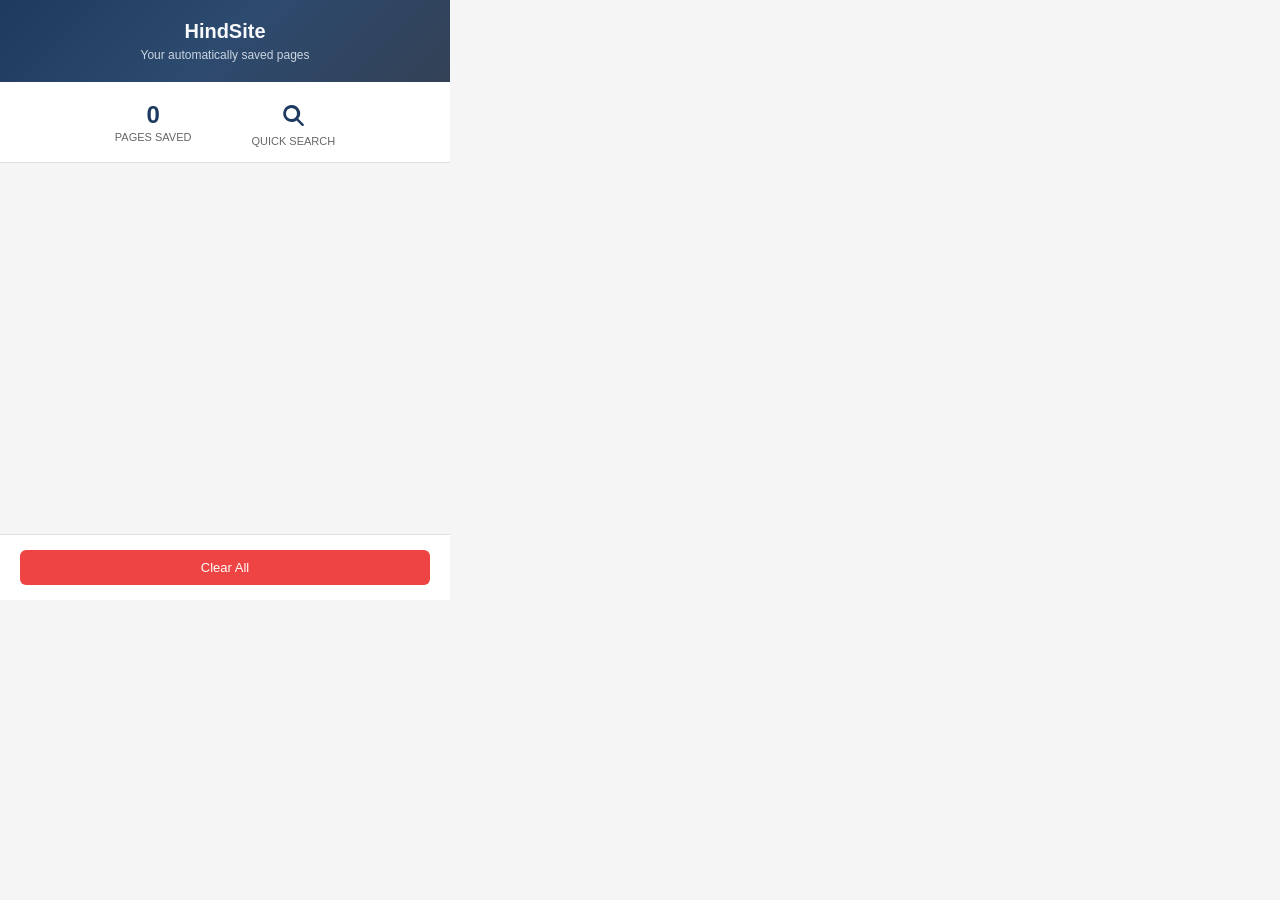
<file: src/popup/index.html>
<!DOCTYPE html>
<html lang="en">

<head>
  <meta charset="UTF-8">
  <meta name="viewport" content="width=device-width, initial-scale=1.0">
  <title>HindSite</title>

  <style>
    body {
      width: 450px;
      min-height: 300px;
      max-height: 600px;
      margin: 0;
      padding: 0;
      font-family: -apple-system, BlinkMacSystemFont, 'Segoe UI', Arial, sans-serif;
      background: #f5f5f5;
      display: flex;
      flex-direction: column;
      height: 600px;
      overflow: hidden;
    }

    .header {
      background: linear-gradient(135deg, #1e3a5f 0%, #2d4a6f 50%, #334155 100%);
      color: white;
      padding: 20px;
      text-align: center;
    }

    .header h1 {
      margin: 0;
      font-size: 20px;
      font-weight: 600;
      color: #f8fafc;
    }

    .header p {
      margin: 5px 0 0 0;
      font-size: 12px;
      color: #cbd5e1;
    }

    .stats {
      background: white;
      padding: 15px 20px;
      border-bottom: 1px solid #e0e0e0;
      display: flex;
      justify-content: center;
      gap: 60px;
      align-items: center;
    }

    .stats-item {
      text-align: center;
    }

    .stats-number {
      font-size: 24px;
      font-weight: bold;
      color: #1e3a5f;
    }

    .stats-label {
      font-size: 11px;
      color: #666;
      text-transform: uppercase;
      margin-top: 2px;
    }

    .pages-container {
      flex: 1;
      overflow-y: auto;
      padding: 10px;
    }

    .page-header {
      display: flex;
      align-items: flex-start;
      gap: 8px;
    }

    .page-item {
      background: white;
      border: 1px solid #e0e0e0;
      border-radius: 8px;
      padding: 15px;
      margin-bottom: 10px;
      cursor: pointer;
      transition: all 0.2s ease;
    }

    .page-item:hover {
      border-color: #1e3a5f;
      box-shadow: 0 2px 8px rgba(30, 58, 95, 0.15);
      transform: translateY(-2px);
    }

    .page-url {
      flex: 1;
      font-size: 13px;
      color: #1e3a5f;
      font-weight: 500;
      margin-bottom: 8px;
      word-break: break-all;
    }

    .icon-btn {
      appearance: none;
      border: none;
      background: transparent;
      padding: 6px;
      border-radius: 8px;
      line-height: 0;
      color: #9ca3af;
      cursor: pointer;
      flex: 0 0 auto;
    }

    .icon-btn:hover {
      background: #f3f4f6;
      color: #6b7280;
    }

    .icon-btn:active {
      background: #e5e7eb;
      color: #4b5563;
    }

    .icon-btn svg {
      width: 16px;
      height: 16px;
      display: block;
    }

    .icon-btn.quick-search-btn {
      color: #1e3a5f;
    }

    .icon-btn.quick-search-btn svg {
      width: 24px;
      height: 24px;
    }

    .icon-btn.quick-search-btn:hover {
      color: #2d4a6f;
    }

    .page-preview {
      font-size: 12px;
      color: #666;
      margin-bottom: 8px;
      line-height: 1.4;
      overflow: hidden;
      text-overflow: ellipsis;
      display: -webkit-box;
      -webkit-line-clamp: 2;
      line-clamp: 2;
      -webkit-box-orient: vertical;
    }

    .page-meta {
      display: flex;
      gap: 15px;
      font-size: 11px;
      color: #999;
      margin-top: 8px;
      padding-top: 8px;
      border-top: 1px solid #f0f0f0;
    }

    .meta-item {
      display: flex;
      align-items: center;
      gap: 4px;
    }

    .empty-state {
      text-align: center;
      padding: 60px 20px;
      color: #999;
    }

    .empty-state-icon {
      font-size: 48px;
      margin-bottom: 15px;
    }

    .empty-state-title {
      font-size: 16px;
      font-weight: 600;
      color: #666;
      margin-bottom: 8px;
    }

    .empty-state-text {
      font-size: 13px;
      line-height: 1.5;
    }

    .actions {
      padding: 15px 20px;
      background: white;
      border-top: 1px solid #e0e0e0;
      display: flex;
      gap: 10px;
      flex: 0 0 auto;
    }

    .btn {
      flex: 1;
      padding: 10px 15px;
      border: none;
      border-radius: 6px;
      font-size: 13px;
      font-weight: 500;
      cursor: pointer;
      transition: all 0.2s ease;
    }

    .btn-danger {
      background: #ef4444;
      color: white;
    }

    .btn-danger:hover {
      background: #dc2626;
    }

    .pages-container::-webkit-scrollbar {
      width: 6px;
    }

    .pages-container::-webkit-scrollbar-track {
      background: #f1f1f1;
    }

    .pages-container::-webkit-scrollbar-thumb {
      background: #ccc;
      border-radius: 3px;
    }

    .pages-container::-webkit-scrollbar-thumb:hover {
      background: #999;
    }
  </style>
</head>

<body>
  <div class="header">
    <h1>HindSite</h1>
    <p>Your automatically saved pages</p>
  </div>

  <div class="stats">
    <div class="stats-item">
      <div class="stats-number" id="totalPages">0</div>
      <div class="stats-label">Pages Saved</div>
    </div>
    <div class="stats-item">
      <button class="icon-btn quick-search-btn" id="quickSearchBtn" type="button" title="Quick Search (Alt+C)">
        <svg viewBox="0 0 24 24" fill="currentColor" aria-hidden="true">
          <path d="M10.5 2a8.5 8.5 0 0 1 6.778 13.776l5.221 5.221a1.2 1.2 0 0 1-1.697 1.697l-5.221-5.221A8.5 8.5 0 1 1 10.5 2zm0 3a5.5 5.5 0 1 0 0 11 5.5 5.5 0 0 0 0-11z"/>
        </svg>
      </button>
      <div class="stats-label">Quick Search</div>
    </div>
  </div>

  <div class="pages-container" id="pagesList">
    <!-- Pages will be inserted here -->
  </div>

  <div class="actions">
    <button class="btn btn-danger" id="clearBtn">Clear All</button>
  </div>

  <script src="index.js"></script>
</body>

</html>
</file>
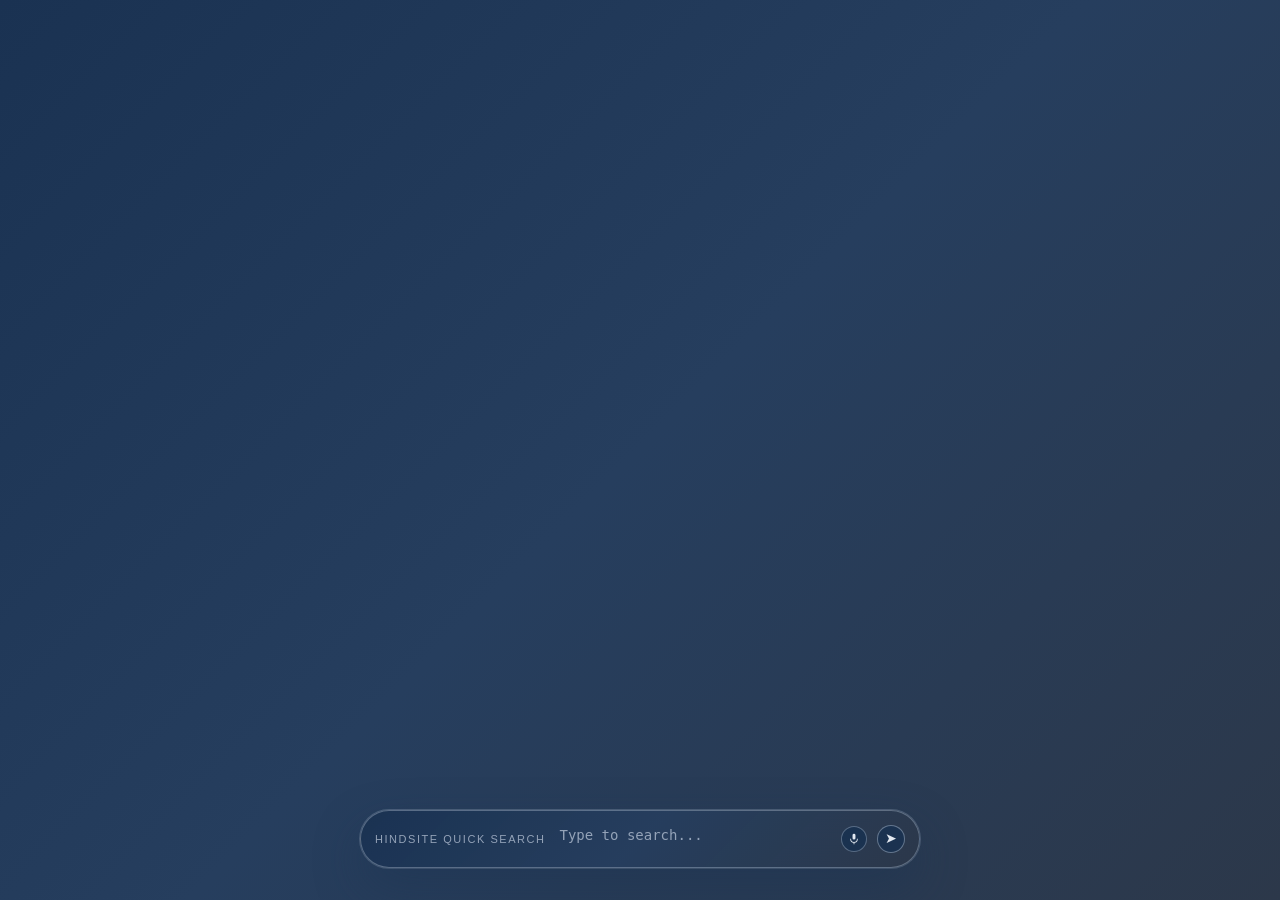
<file: src/quicksearch/index.html>
<!DOCTYPE html>
<html lang="en">
<head>
  <meta charset="UTF-8" />
  <meta name="viewport" content="width=device-width, initial-scale=1.0" />
  <title>HindSite Quick Search</title>
  <style>
    html, body {
      margin: 0;
      padding: 0;
      width: 100%;
      min-height: 100%;
      height: 100%;
      background: linear-gradient(135deg, #1a3252 0%, #263e5e 50%, #2c384a 100%);
      font-family: -apple-system, BlinkMacSystemFont, 'Segoe UI', Arial, sans-serif;
      box-sizing: border-box;
    }

    body.standalone {
      min-height: 100vh;
      display: flex;
      flex-direction: column;
      align-items: stretch;
      justify-content: flex-end;
      position: relative;
      padding-bottom: 32px;
    }

    /* Dims the quick-search window chrome when results are shown (focus on cards) */
    .qs-backdrop {
      position: fixed;
      inset: 0;
      background: rgba(15, 23, 42, 0.58);
      backdrop-filter: blur(8px);
      -webkit-backdrop-filter: blur(8px);
      opacity: 0;
      visibility: hidden;
      pointer-events: none;
      transition: opacity 0.22s ease, visibility 0.22s ease;
      z-index: 0;
    }

    body.qs-has-results .qs-backdrop,
    body.qs-search-loading .qs-backdrop {
      opacity: 1;
      visibility: visible;
      pointer-events: auto;
    }

    .qs-main {
      position: relative;
      z-index: 1;
      flex: 1;
      display: flex;
      flex-direction: column;
      align-items: center;
      justify-content: center;
      min-height: 0;
      width: 100%;
      pointer-events: none;
    }

    /* Sit result cards just above the search bar — no huge empty band above */
    body.qs-has-results .qs-main,
    body.qs-search-loading .qs-main {
      justify-content: flex-end;
      padding-bottom: 10px;
    }

    .qs-results {
      display: none;
      flex-direction: row;
      align-items: flex-start;
      justify-content: center;
      gap: clamp(12px, 2vw, 24px);
      width: min(96vw, 1800px);
      height: min(75vh, calc(100vh - 160px));
      min-height: 280px;
      max-height: 75vh;
      padding: 0 clamp(8px, 2vw, 24px);
      box-sizing: border-box;
      pointer-events: auto;
    }

    body.qs-results-visible .qs-results {
      display: flex;
    }

    /* Shrink-wrap row height to thumbnails + footer only */
    body.qs-has-results .qs-results {
      height: auto;
      min-height: 0;
      max-height: none;
      align-items: flex-start;
    }

    body.qs-results-visible:not(.qs-has-results) .qs-results {
      height: auto;
      min-height: 100px;
      max-height: none;
      align-items: center;
    }

    body.qs-search-loading .qs-results {
      min-height: 120px;
      align-items: center;
      justify-content: center;
    }

    .qs-loading-wrap {
      display: flex;
      flex-direction: column;
      align-items: center;
      justify-content: center;
      gap: 14px;
      padding: 32px 24px;
      width: 100%;
      box-sizing: border-box;
    }

    .qs-loading-spinner {
      width: 36px;
      height: 36px;
      border: 3px solid rgba(148, 163, 184, 0.22);
      border-top-color: #94a3b8;
      border-radius: 50%;
      animation: qs-spin 0.7s linear infinite;
    }

    .qs-loading-label {
      color: #94a3b8;
      font-size: 14px;
      letter-spacing: 0.02em;
    }

    @keyframes qs-spin {
      to {
        transform: rotate(360deg);
      }
    }

    .qs-results .result-card {
      flex: 1 1 0;
      min-width: 0;
      max-width: calc(33.333% - 12px);
      display: flex;
      flex-direction: column;
      background: rgba(255, 255, 255, 0.06);
      border-radius: 14px;
      border: 1px solid rgba(255, 255, 255, 0.1);
      overflow: hidden;
      cursor: pointer;
      transition: background 0.2s, box-shadow 0.2s, transform 0.2s;
      box-shadow: 0 12px 40px rgba(0, 0, 0, 0.35);
    }

    .qs-results .result-card:hover {
      background: rgba(255, 255, 255, 0.1);
      box-shadow: 0 16px 48px rgba(0, 0, 0, 0.45);
      transform: translateY(-2px);
    }

    .qs-results .result-thumb {
      flex: 0 0 auto;
      width: 100%;
      line-height: 0;
      background: rgba(0, 0, 0, 0.28);
    }

    .qs-results .result-thumb img {
      width: 100%;
      height: auto;
      display: block;
    }

    .qs-results .result-thumb-empty {
      min-height: 100px;
      display: flex;
      align-items: center;
      justify-content: center;
      color: #64748b;
      font-size: 12px;
      line-height: normal;
    }

    .qs-results .result-body {
      flex: 0 0 auto;
      padding: 6px 10px 8px;
      overflow: hidden;
    }

    .qs-results .result-head {
      color: #e2e8f0;
      font-weight: 600;
      font-size: 13px;
      line-height: 1.2;
      margin-bottom: 2px;
      font-family: -apple-system, BlinkMacSystemFont, 'Segoe UI', Arial, sans-serif;
    }

    .qs-results .result-url-preview {
      color: #94a3b8;
      font-size: 11px;
      line-height: 1.3;
      word-break: break-all;
      margin-bottom: 0;
    }

    .quicksearch-wrap {
      position: relative;
      z-index: 2;
      display: flex;
      flex-direction: column;
      align-items: center;
      justify-content: flex-end;
      width: min(560px, 92vw);
      margin: 0 auto;
      flex-shrink: 0;
      pointer-events: none;
    }

    .quicksearch-wrap .shell {
      pointer-events: auto;
      width: 100%;
    }

    body.standalone .shell {
      position: relative;
      z-index: 2;
    }

    .shell {
      width: 100%;
      box-sizing: border-box;
      padding: 12px 14px;
      border-radius: 999px;
      background: linear-gradient(135deg, rgba(26,50,82,0.96) 0%, rgba(38,62,94,0.94) 50%, rgba(44,56,74,0.92) 100%);
      box-shadow:
        0 20px 48px rgba(26,50,82,0.45),
        0 0 0 1px rgba(148,163,184,0.35);
      border: 1px solid rgba(148,163,184,0.5);
      backdrop-filter: blur(22px);
      display: flex;
      align-items: center;
      gap: 10px;
      color: #e2e8f0;
      opacity: 0;
      transform: translateY(18px) scale(0.985);
      transition: transform 180ms cubic-bezier(.2,.9,.2,1.15), opacity 180ms ease-out;
    }

    .shell.is-open {
      opacity: 1;
      transform: translateY(0) scale(1);
    }

    .hint {
      font-size: 11px;
      text-transform: uppercase;
      letter-spacing: 0.14em;
      color: #94a3b8;
      margin-right: 4px;
      flex: 0 0 auto;
      white-space: nowrap;
    }

    .input {
      flex: 1;
      border: none;
      outline: none;
      background: transparent;
      color: #f1f5f9;
      font-size: 14px;
      font-weight: 400;
      padding: 3px 0;
      resize: none;
      overflow: hidden;
      min-height: 20px;
      max-height: 120px;
      line-height: 1.35;
    }

    .input::placeholder {
      color: #94a3b8;
    }

    @keyframes hsMicPulse {
      0% {
        box-shadow: 0 0 0 0 rgba(255, 255, 255, 0.22);
      }
      70% {
        box-shadow: 0 0 0 10px rgba(255, 255, 255, 0);
      }
      100% {
        box-shadow: 0 0 0 0 rgba(255, 255, 255, 0);
      }
    }

    .mic-btn,
    .send-chip {
      transition: transform 0.18s ease-out;
    }

    .mic-btn:hover,
    .send-chip:hover {
      transform: scale(1.15);
    }

    .mic-btn:active,
    .send-chip:active {
      transform: scale(0.92);
    }

    .send-chip.press {
      transform: scale(0.88);
    }

    .mic-btn {
      flex: 0 0 auto;
      width: 26px;
      height: 26px;
      border-radius: 999px;
      border: 1px solid rgba(148,163,184,0.5);
      background: rgba(26,50,82,0.9);
      color: #e2e8f0;
      display: flex;
      align-items: center;
      justify-content: center;
      cursor: pointer;
      padding: 0;
    }

    .mic-btn.listening {
      border-color: rgba(255, 255, 255, 0.6);
      animation: hsMicPulse 1.1s ease-in-out infinite;
    }

    .send-chip {
      flex: 0 0 auto;
      font-size: 12px;
      width: 26px;
      height: 26px;
      border-radius: 999px;
      border: 1px solid rgba(148,163,184,0.6);
      background: rgba(26,50,82,0.9);
      color: #e2e8f0;
      display: flex;
      align-items: center;
      justify-content: center;
      cursor: pointer;
      user-select: none;
    }

    .send-chip span {
      transform: translateY(-1px);
      font-size: 14px;
    }

    .hint-kbd {
      position: absolute;
      bottom: 10px;
      right: 14px;
      font-size: 10px;
      color: #94a3b8;
      letter-spacing: 0.1em;
      text-transform: uppercase;
    }

  </style>
</head>
<body>
  <div class="qs-backdrop" id="qsBackdrop" aria-hidden="true"></div>
  <div class="qs-main">
    <div id="resultsContainer" class="qs-results"></div>
  </div>
  <div class="quicksearch-wrap">
  <div class="shell">
    <div class="hint">HindSite quick search</div>
    <textarea
      id="quickSearchInput"
      class="input"
      placeholder="Type to search..."
      autocomplete="off"
      spellcheck="false"
      rows="1"
    ></textarea>
    <button class="mic-btn" id="quickSearchMicBtn" type="button" title="Voice input (Alt+V)">
      <svg viewBox="0 0 24 24" width="14" height="14" aria-hidden="true">
        <path d="M12 3a2.5 2.5 0 0 1 2.5 2.5v5A2.5 2.5 0 0 1 12 13a2.5 2.5 0 0 1-2.5-2.5v-5A2.5 2.5 0 0 1 12 3Zm0 14a5 5 0 0 0 5-5 .75.75 0 0 1 1.5 0A6.5 6.5 0 0 1 12.75 18.47V21h-1.5v-2.53A6.5 6.5 0 0 1 5.5 12a.75.75 0 0 1 1.5 0 5 5 0 0 0 5 5Z" fill="currentColor"/>
      </svg>
    </button>
    <div class="send-chip" title="Send" role="button" tabindex="0">
      <span>➤</span>
    </div>
  </div>
  </div>

  <script src="index.js"></script>
</body>
</html>
</file>
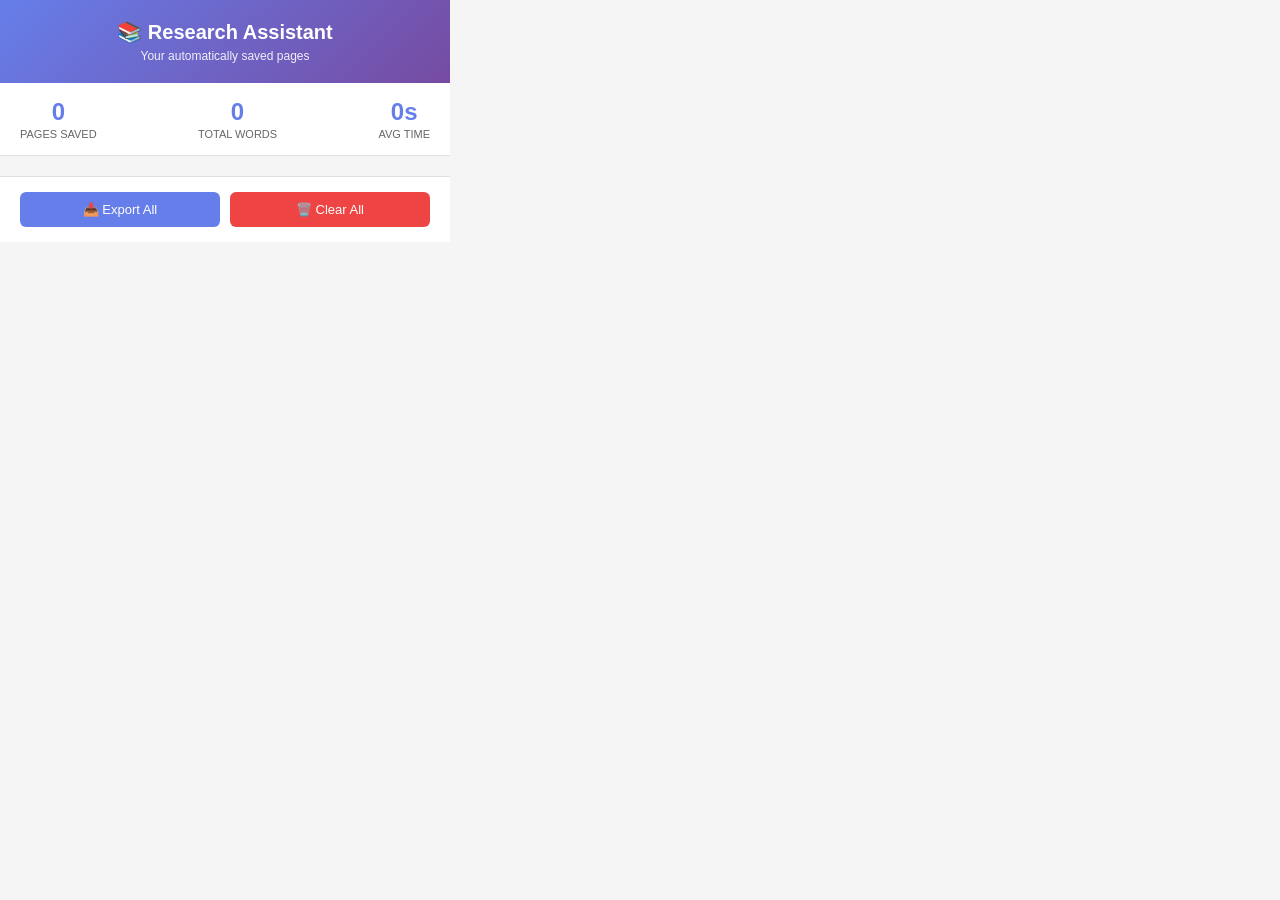
<file: popup.html>
<!DOCTYPE html>
<html lang="en">
<head>
  <meta charset="UTF-8">
  <meta name="viewport" content="width=device-width, initial-scale=1.0">
  <title>Research Assistant</title>
  
  <style>
    body {
      width: 450px;
      min-height: 300px;
      max-height: 600px;
      margin: 0;
      padding: 0;
      font-family: -apple-system, BlinkMacSystemFont, 'Segoe UI', Arial, sans-serif;
      background: #f5f5f5;
    }
    
    .header {
      background: linear-gradient(135deg, #667eea 0%, #764ba2 100%);
      color: white;
      padding: 20px;
      text-align: center;
    }
    
    .header h1 {
      margin: 0;
      font-size: 20px;
      font-weight: 600;
    }
    
    .header p {
      margin: 5px 0 0 0;
      font-size: 12px;
      opacity: 0.9;
    }
    
    .stats {
      background: white;
      padding: 15px 20px;
      border-bottom: 1px solid #e0e0e0;
      display: flex;
      justify-content: space-between;
      align-items: center;
    }
    
    .stats-item {
      text-align: center;
    }
    
    .stats-number {
      font-size: 24px;
      font-weight: bold;
      color: #667eea;
    }
    
    .stats-label {
      font-size: 11px;
      color: #666;
      text-transform: uppercase;
      margin-top: 2px;
    }
    
    .pages-container {
      max-height: 400px;
      overflow-y: auto;
      padding: 10px;
    }
    
    .page-item {
      background: white;
      border: 1px solid #e0e0e0;
      border-radius: 8px;
      padding: 15px;
      margin-bottom: 10px;
      cursor: pointer;
      transition: all 0.2s ease;
    }
    
    .page-item:hover {
      border-color: #667eea;
      box-shadow: 0 2px 8px rgba(102, 126, 234, 0.1);
      transform: translateY(-2px);
    }
    
    .page-url {
      font-size: 13px;
      color: #667eea;
      font-weight: 500;
      margin-bottom: 8px;
      word-break: break-all;
    }
    
    .page-preview {
      font-size: 12px;
      color: #666;
      margin-bottom: 8px;
      line-height: 1.4;
      overflow: hidden;
      text-overflow: ellipsis;
      display: -webkit-box;
      -webkit-line-clamp: 2;
      -webkit-box-orient: vertical;
    }
    
    .page-meta {
      display: flex;
      gap: 15px;
      font-size: 11px;
      color: #999;
      margin-top: 8px;
      padding-top: 8px;
      border-top: 1px solid #f0f0f0;
    }
    
    .meta-item {
      display: flex;
      align-items: center;
      gap: 4px;
    }
    
    .empty-state {
      text-align: center;
      padding: 60px 20px;
      color: #999;
    }
    
    .empty-state-icon {
      font-size: 48px;
      margin-bottom: 15px;
    }
    
    .empty-state-title {
      font-size: 16px;
      font-weight: 600;
      color: #666;
      margin-bottom: 8px;
    }
    
    .empty-state-text {
      font-size: 13px;
      line-height: 1.5;
    }
    
    .actions {
      padding: 15px 20px;
      background: white;
      border-top: 1px solid #e0e0e0;
      display: flex;
      gap: 10px;
    }
    
    .btn {
      flex: 1;
      padding: 10px 15px;
      border: none;
      border-radius: 6px;
      font-size: 13px;
      font-weight: 500;
      cursor: pointer;
      transition: all 0.2s ease;
    }
    
    .btn-primary {
      background: #667eea;
      color: white;
    }
    
    .btn-primary:hover {
      background: #5568d3;
    }
    
    .btn-danger {
      background: #ef4444;
      color: white;
    }
    
    .btn-danger:hover {
      background: #dc2626;
    }
    
    .pages-container::-webkit-scrollbar {
      width: 6px;
    }
    
    .pages-container::-webkit-scrollbar-track {
      background: #f1f1f1;
    }
    
    .pages-container::-webkit-scrollbar-thumb {
      background: #ccc;
      border-radius: 3px;
    }
    
    .pages-container::-webkit-scrollbar-thumb:hover {
      background: #999;
    }
  </style>
</head>
<body>
  <div class="header">
    <h1>📚 Research Assistant</h1>
    <p>Your automatically saved pages</p>
  </div>
  
  <div class="stats">
    <div class="stats-item">
      <div class="stats-number" id="totalPages">0</div>
      <div class="stats-label">Pages Saved</div>
    </div>
    <div class="stats-item">
      <div class="stats-number" id="totalWords">0</div>
      <div class="stats-label">Total Words</div>
    </div>
    <div class="stats-item">
      <div class="stats-number" id="avgTime">0s</div>
      <div class="stats-label">Avg Time</div>
    </div>
  </div>
  
  <div class="pages-container" id="pagesList">
    <!-- Pages will be inserted here -->
  </div>
  
  <div class="actions">
    <button class="btn btn-primary" id="exportBtn">📥 Export All</button>
    <button class="btn btn-danger" id="clearBtn">🗑️ Clear All</button>
  </div>
  
  <script src="popup.js"></script>
</body>
</html>
</file>
